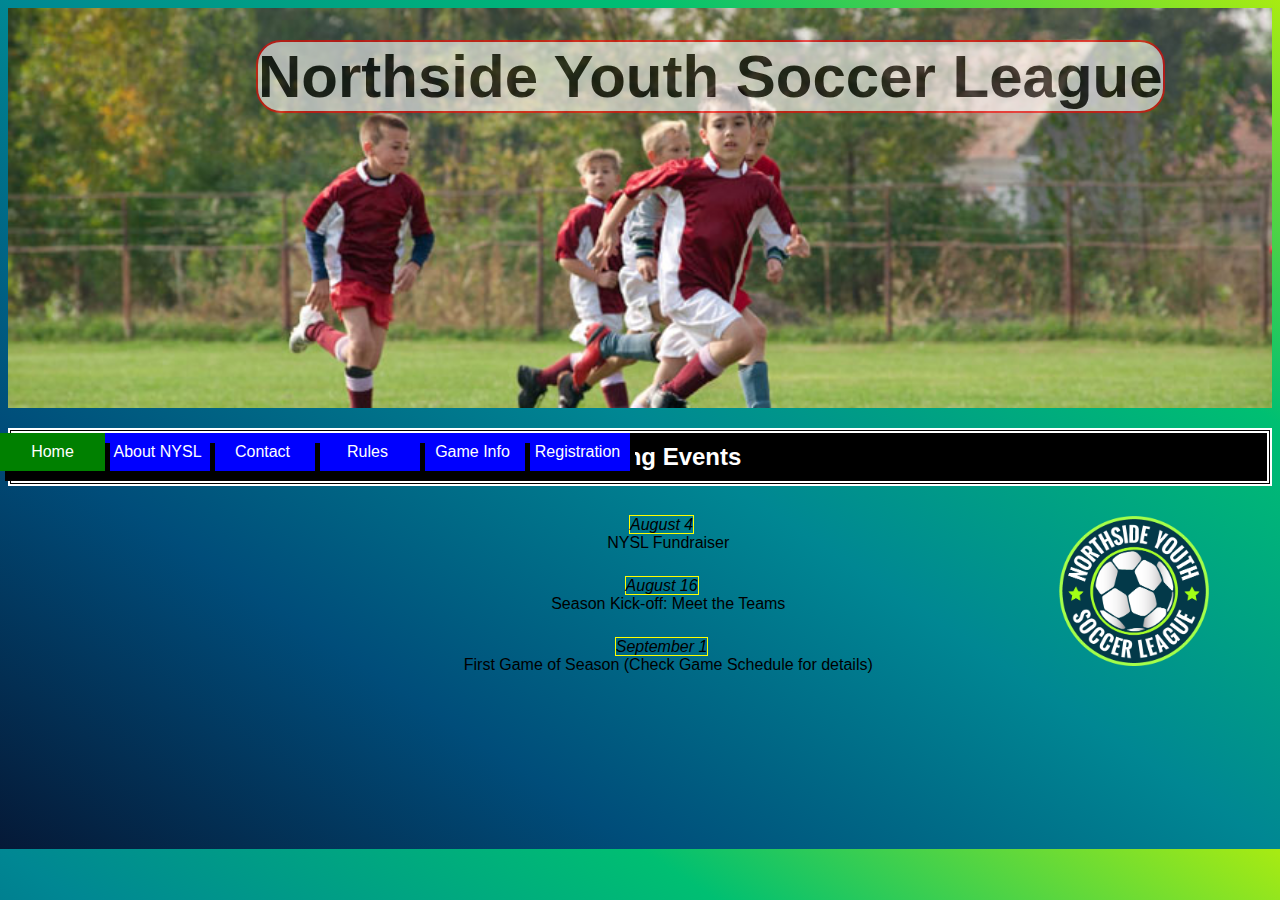
<file: index.html>
<!DOCTYPE html>
<html lang="en">

<head>
    <meta charset="utf-8">
    <title>Home</title>
    <link rel="stylesheet" href="styles/nysl_3.css">

</head>

<body>
    <header>
        <div id="margintop1">
            <h1>Northside Youth Soccer League</h1>
        </div>
    </header>
    <div class="events">
        <h2>Upcoming Events</h2>
        <div>
            <div class="logo">
                <img src="img/nysl_logo.png" alt="Soccer Logo">
            </div>
        </div>
    </div>

    <div class="flex-container">

        <div class="links">
            <div class="sublink"><a href="#"> Home </a> </div>
            <div> <a href="about.html">About NYSL</a> </div>
            <div> <a href="contact.html">Contact</a> </div>
            <div><a href="rules.html">Rules</a></div>
            <div><a href="game_info.html">Game Info</a></div>
            <div><a href="registration.html">Registration</a></div>
        </div>

        <div class="fechas">
            <div><span>August 4</span><br>
                &nbsp;&nbsp; NYSL Fundraiser
            </div>
            <div><span>August 16</span><br>
                &nbsp;&nbsp; Season Kick-off: Meet the Teams
            </div>
            <div><span> September 1</span><br>
                &nbsp;&nbsp; First Game of Season (Check Game Schedule for details)
            </div>
        </div>

    </div>
    <footer>


    </footer>
</body></html>
</file>
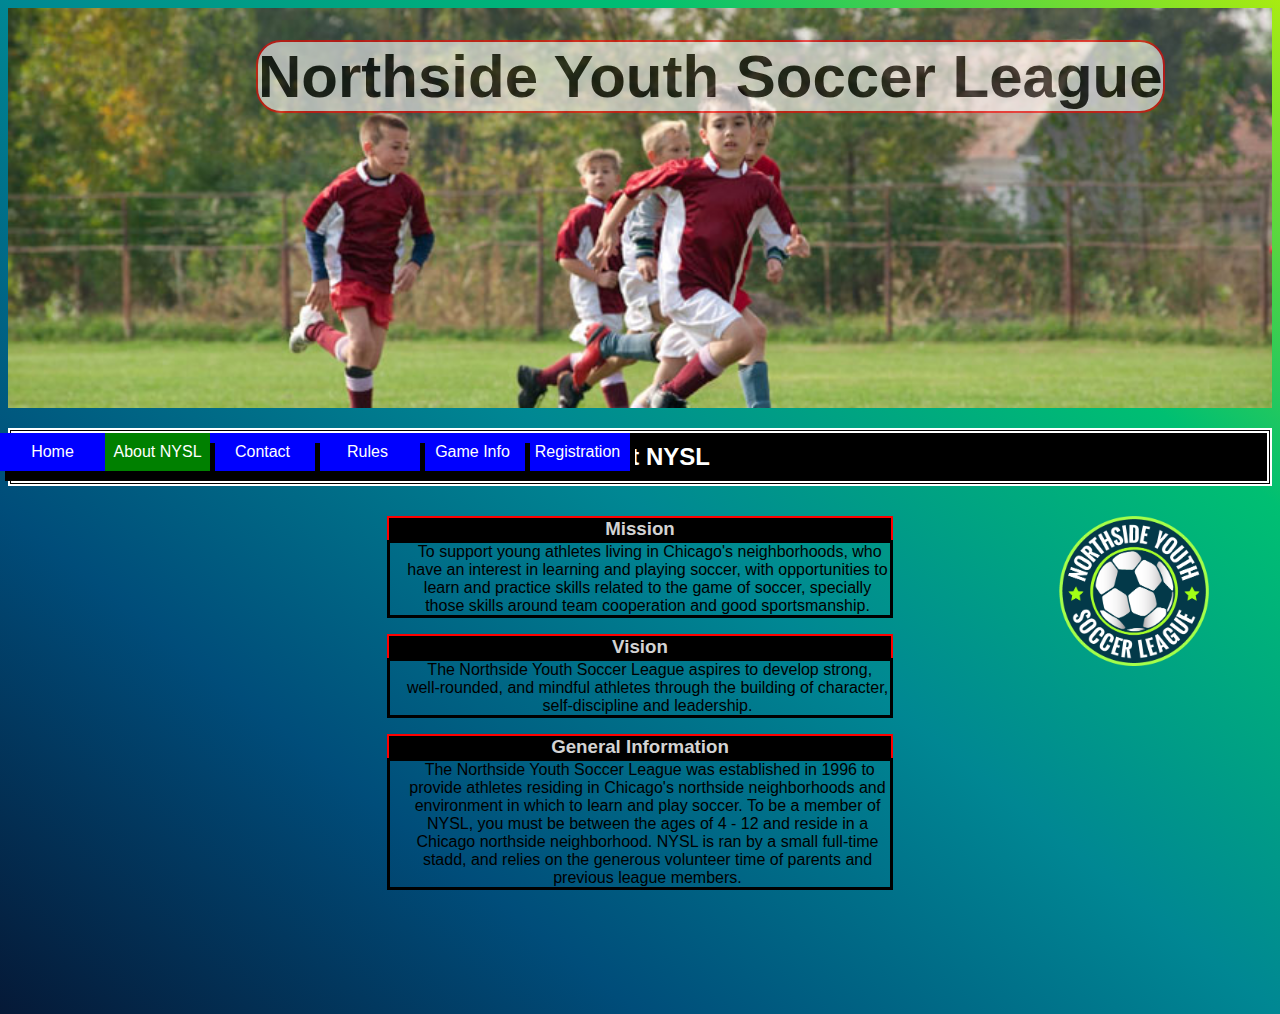
<file: about.html>
<!DOCTYPE html>
<html lang="en">

<head>
    <meta charset="utf-8">
    <title>About NYSL</title>
    <link rel="stylesheet" href="styles/nysl_3.css">
</head>

<body>
    <header>
        <div id="margintop2">
            <h1>Northside Youth Soccer League</h1>
        </div>
    </header>
    <div class="events">
        <h2>About NYSL</h2>
        <div>
            <div class="logo">
                <img src="img/nysl_logo.png" alt="Soccer Logo">
            </div>
        </div>
    </div>

    <div class="flex-container">
        <div class="links">
            <div><a href="index.html">Home </a> </div>
            <div class="sublink"> <a href="about.html">About NYSL</a> </div>
            <div><a href="contact.html">
                    Contact
                </a> </div>
            <div><a href="rules.html">Rules</a></div>
            <div><a href="game_info.html">Game Info</a></div>
            <div><a href="registration.html">Registration</a></div>
        </div>

        <div class="abouts">
            <div>
                <h3>Mission</h3>
                <p>&nbsp;To support young athletes living in Chicago's neighborhoods, who have an interest in learning and playing soccer, with opportunities to learn and practice skills related to the game of soccer, specially those skills around team cooperation and good sportsmanship.</p>
            </div>
            <div>
                <h3>Vision</h3>
                <p>&nbsp;The Northside Youth Soccer League aspires to develop strong, well-rounded, and mindful athletes through the building of character, self-discipline and leadership.</p>
            </div>
            <div>
                <h3 id="probando">General Information</h3>
                <p>&nbsp;The Northside Youth Soccer League was established in 1996 to provide athletes residing in Chicago's northside neighborhoods and environment in which to learn and play soccer. To be a member of NYSL, you must be between the ages of 4 - 12 and reside in a Chicago northside neighborhood. NYSL is ran by a small full-time stadd, and relies on the generous volunteer time of parents and previous league members.</p>
            </div>
        </div>

    </div>
    <div id="espacio">


    </div>
</body></html>
</file>
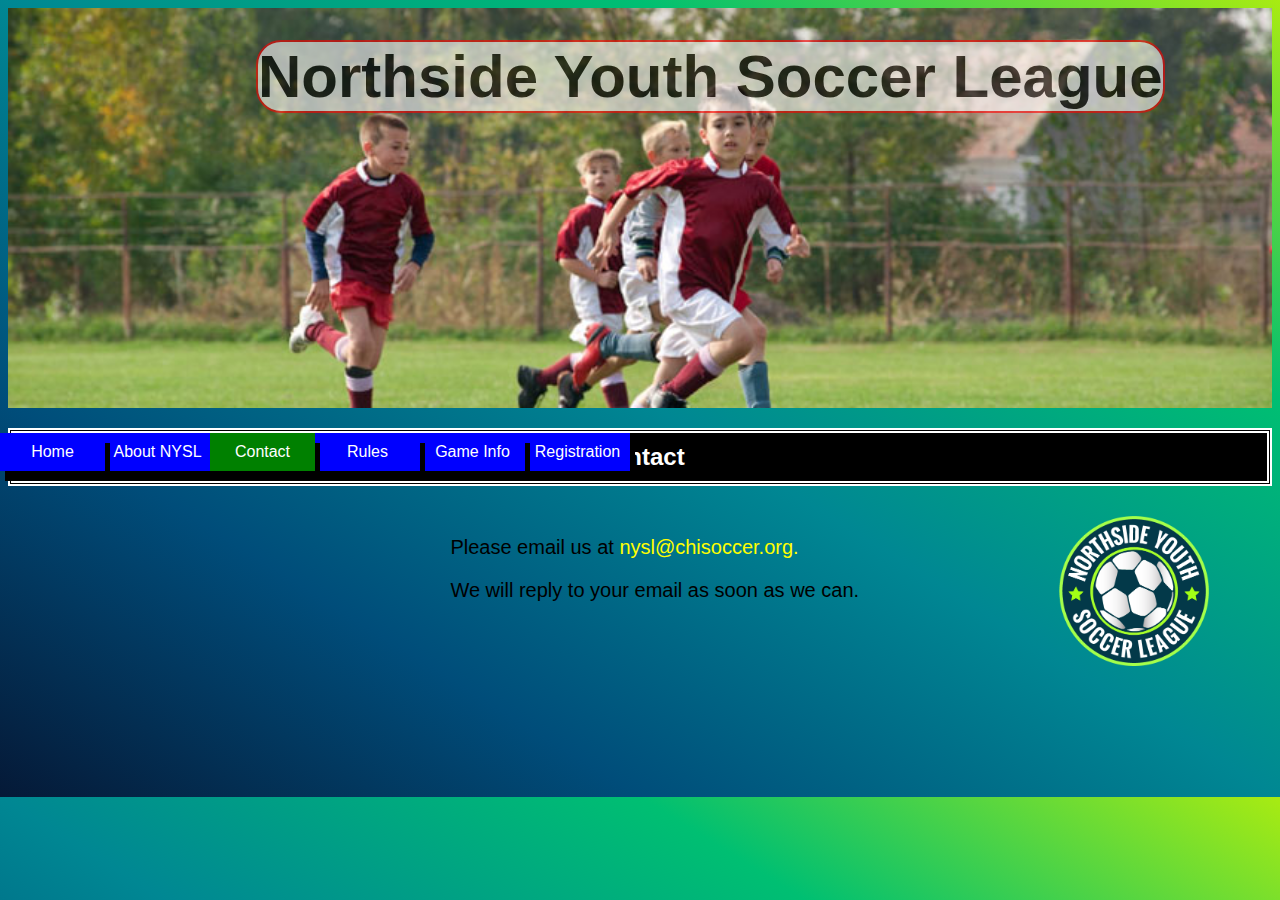
<file: contact.html>
<!DOCTYPE html>
<html lang="en">

<head>
    <meta charset="utf-8">
    <title>Contact</title>
    <link rel="stylesheet" href="styles/nysl_3.css">

</head>

<body>
    <header>
        <div id="margintop1">
            <h1>Northside Youth Soccer League</h1>
        </div>
    </header>
    <div class="events">
        <h2>Contact</h2>
        <div>
            <div class="logo">
                <img src="img/nysl_logo.png" alt="Soccer Logo">
            </div>
        </div>
    </div>
    <div class="flex-container">
        <div class="links">
            <div><a href="index.html">Home </a> </div>
            <div> <a href="about.html">About NYSL </a> </div>
            <div class="sublink"> <a href="#">Contact </a> </div>
            <div><a href="rules.html">Rules</a></div>
            <div><a href="game_info.html">Game Info</a></div>
            <div><a href="registration.html">Registration</a></div>
        </div>
        <div class="contacto">
            <div>
                <p>Please email us at <a target="_top" href="mailto:nysl@chisoccer.org">nysl@chisoccer.org.</a>
                    <p>
            </div>
            <div>
                <p>We will reply to your email as soon as we can.</p>
            </div>
        </div>
    </div>
    <footer>
    </footer>
</body></html>
</file>
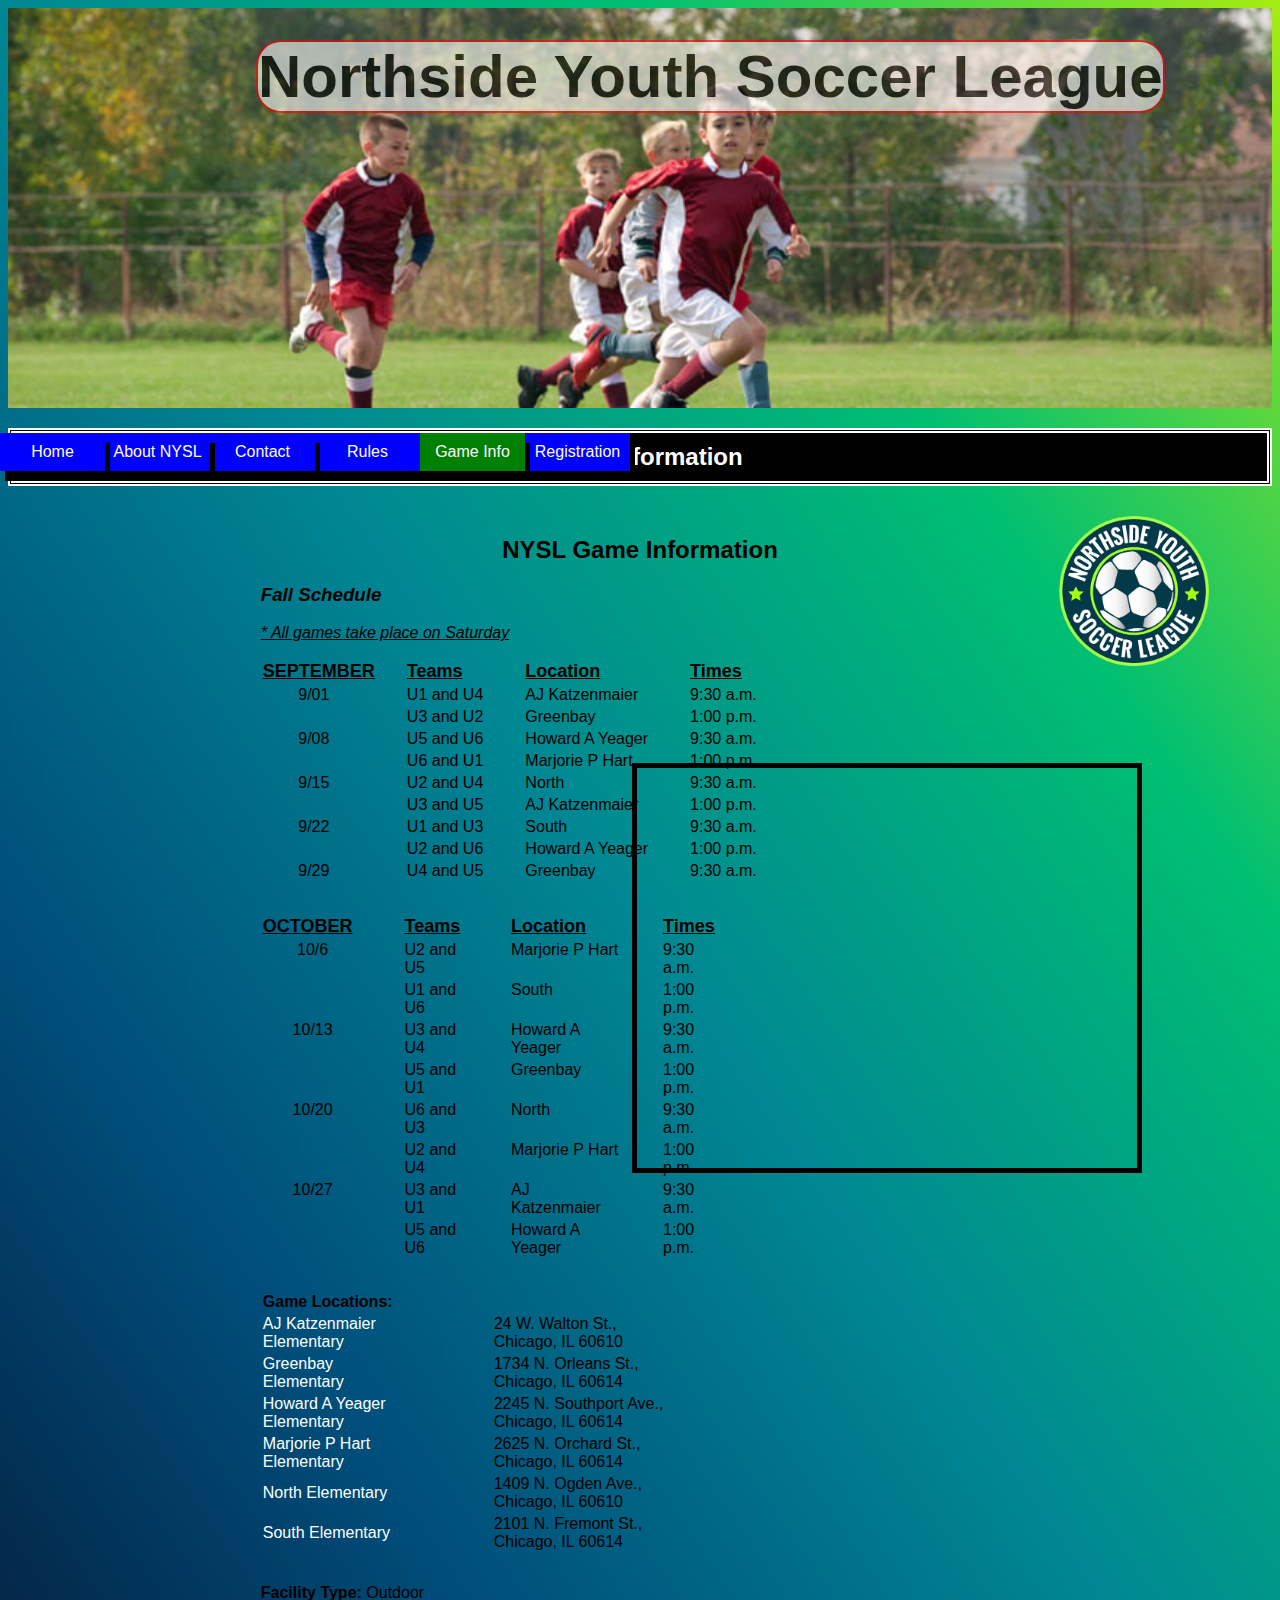
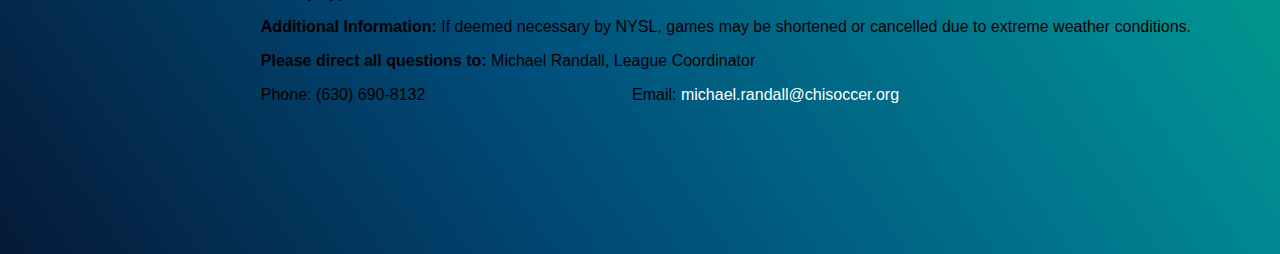
<file: game_info.html>
<!DOCTYPE html>
<html lang="en">

<head>
    <meta charset="utf-8">
    <title> Game Information</title>
    <link rel="stylesheet" href="styles/nysl_3.css">

</head>

<body>
    <header>
        <div id="margintop1">
            <h1>Northside Youth Soccer League</h1>
        </div>
    </header>
    <div class="events">
        <h2>Game Information</h2>
        <div>
            <div class="logo">
                <img src="img/nysl_logo.png" alt="Soccer Logo">
            </div>
        </div>
    </div>

    <div class="flex-container">

        <div class="links">
            <div><a href="index.html"> Home </a> </div>
            <div> <a href="about.html">About NYSL</a> </div>
            <div> <a href="contact.html">Contact</a> </div>
            <div><a href="rules.html">Rules</a></div>
            <div class="sublink"><a href="game_info.html">Game Info</a></div>
            <div><a href="registration.html">Registration</a></div>
        </div>

    </div>
    <h2>NYSL Game Information </h2>
    <h3 class="it">Fall Schedule</h3>
    <p id="subit">* All games take place on Saturday<p>

            <!-- Tabla septiembre-->

            <table class="fechatablas">

                <tr class=subrayado>
                    <th>SEPTEMBER</th>
                    <th>Teams </th>
                    <th>Location </th>
                    <th>Times </th>
                </tr>
                <tr>
                    <td rowspan="2" class="centered_cell">
                        9/01
                    </td>
                    <td>
                        U1 and U4
                    </td>
                    <td>
                        AJ Katzenmaier
                    </td>
                    <td>
                        9:30 a.m.
                    </td>
                </tr>
                <tr>
                    <td>
                        U3 and U2
                    </td>
                    <td>
                        Greenbay
                    </td>
                    <td>
                        1:00 p.m.
                    </td>
                </tr>
                <tr>
                    <td rowspan="2" class="centered_cell">
                        9/08
                    </td>
                    <td>
                        U5 and U6
                    </td>
                    <td>
                        Howard A Yeager
                    </td>
                    <td>
                        9:30 a.m.
                    </td>
                </tr>
                <tr>
                    <td>
                        U6 and U1
                    </td>
                    <td>
                        Marjorie P Hart
                    </td>
                    <td>
                        1:00 p.m.
                    </td>
                </tr>
                <tr>
                    <td rowspan="2" class="centered_cell">
                        9/15
                    </td>
                    <td>
                        U2 and U4
                    </td>
                    <td>
                        North
                    </td>
                    <td>
                        9:30 a.m.
                    </td>
                </tr>
                <tr>
                    <td>
                        U3 and U5
                    </td>
                    <td>
                        AJ Katzenmaier
                    </td>
                    <td>
                        1:00 p.m.
                    </td>
                </tr>
                <tr>
                    <td rowspan="2" class="centered_cell">
                        9/22
                    </td>
                    <td>
                        U1 and U3
                    </td>
                    <td>
                        South
                    </td>
                    <td>
                        9:30 a.m.
                    </td>
                </tr>
                <tr>
                    <td>
                        U2 and U6
                    </td>
                    <td>
                        Howard A Yeager
                    </td>
                    <td>
                        1:00 p.m.
                    </td>
                </tr>
                <tr>
                    <td class="centered_cell">
                        9/29
                    </td>
                    <td>
                        U4 and U5
                    </td>
                    <td>
                        Greenbay
                    </td>
                    <td>
                        9:30 a.m.

                    </td>
                </tr>


            </table>
            <iframe src="https://www.google.com/maps/embed?pb=!1m18!1m12!1m3!1d2969.6542461109834!2d-87.63123908510424!3d41.90029237922048!2m3!1f0!2f0!3f0!3m2!1i1024!2i768!4f13.1!3m3!1m2!1s0x880fd34e07f6bac3%3A0x68a82e5d59952c86!2s24+W+Walton+St%2C+Chicago%2C+IL+60610%2C+EE.+UU.!5e0!3m2!1ses!2sar!4v1553094937500" allowfullscreen name="iframe1"></iframe>

            <!-- Tabla octubre-->


            <table class="fechatablas">
                <tr class=subrayado>
                    <th id="october">OCTOBER</th>
                    <th>Teams </th>
                    <th>Location </th>
                    <th>Times </th>
                </tr>
                <tr>
                    <td rowspan="2" class="centered_cell">
                        10/6
                    </td>
                    <td>
                        U2 and U5
                    </td>
                    <td>
                        Marjorie P Hart
                    </td>
                    <td>
                        9:30 a.m.
                    </td>
                </tr>
                <tr>
                    <td>
                        U1 and U6
                    </td>
                    <td>
                        South
                    </td>
                    <td>
                        1:00 p.m.
                    </td>
                </tr>
                <tr>
                    <td rowspan="2" class="centered_cell">
                        10/13
                    </td>
                    <td>
                        U3 and U4
                    </td>
                    <td>
                        Howard A Yeager
                    </td>
                    <td>
                        9:30 a.m.
                    </td>
                </tr>
                <tr>
                    <td>
                        U5 and U1
                    </td>
                    <td>
                        Greenbay
                    </td>
                    <td>
                        1:00 p.m.
                    </td>
                </tr>
                <tr>
                    <td rowspan="2" class="centered_cell">
                        10/20
                    </td>
                    <td>
                        U6 and U3
                    </td>
                    <td>
                        North
                    </td>
                    <td>
                        9:30 a.m.
                    </td>
                </tr>
                <tr>
                    <td>
                        U2 and U4
                    </td>
                    <td>
                        Marjorie P Hart
                    </td>
                    <td>
                        1:00 p.m.
                    </td>
                </tr>
                <tr>
                    <td rowspan="2" class="centered_cell">
                        10/27
                    </td>
                    <td>
                        U3 and U1
                    </td>
                    <td>
                        AJ Katzenmaier
                    </td>
                    <td>
                        9:30 a.m.
                    </td>
                </tr>
                <tr>
                    <td>
                        U5 and U6
                    </td>
                    <td>
                        Howard A Yeager
                    </td>
                    <td>
                        1:00 p.m.
                    </td>
                </tr>

            </table>



            <!-- Tabla localizaciones-->
            <table class="gameloc">
                <tr class="izquierda">
                    <th colspan="2">
                        Game Locations:
                    </th>
                </tr>
                <tr>
                    <td>
                        <a href="https://www.google.com/maps/embed?pb=!1m18!1m12!1m3!1d6622.254422777586!2d-87.86672572815249!3d42.32377931375757!2m3!1f0!2f0!3f0!3m2!1i1024!2i768!4f13.1!3m3!1m2!1s0x880f932fbc6ba7cd%3A0xcf2bbe275c6da815!2sA+J+Katzenmaier+Elementary+School!5e0!3m2!1ses-419!2sar!4v1553824550657!5m2!1ses-419!2sar" target="iframe1"> AJ Katzenmaier Elementary</a>
                    </td>
                    <td>
                        24 W. Walton St., Chicago, IL 60610
                    </td>
                </tr>
                <tr>
                    <td>
                        <a href="https://www.google.com/maps/embed?pb=!1m18!1m12!1m3!1d2969.02588436886!2d-87.64002798510371!3d41.91380227921931!2m3!1f0!2f0!3f0!3m2!1i1024!2i768!4f13.1!3m3!1m2!1s0x880fd34073f306a3%3A0x9e1726bbf8f23f0e!2s1734+N+Orleans+St%2C+Chicago%2C+IL+60614%2C+EE.+UU.!5e0!3m2!1ses!2sar!4v1553095387930" target="iframe1">
                            Greenbay Elementary</a>
                    </td>
                    <td>
                        1734 N. Orleans St., Chicago, IL 60614
                    </td>
                </tr>
                <tr>
                    <td>
                        <a href="https://www.google.com/maps/embed?pb=!1m18!1m12!1m3!1d2968.585683085619!2d-87.66511458510331!3d41.92326457921863!2m3!1f0!2f0!3f0!3m2!1i1024!2i768!4f13.1!3m3!1m2!1s0x880fd2e37f9b8d2d%3A0x62ad8b907dd755d6!2s2245+N+Southport+Ave%2C+Chicago%2C+IL+60614%2C+EE.+UU.!5e0!3m2!1ses!2sar!4v1553095708242" target="iframe1">
                            Howard A Yeager Elementary</a>
                    </td>
                    <td>
                        2245 N. Southport Ave., Chicago, IL 60614
                    </td>
                </tr>
                <tr>
                    <td>
                        <a href="https://www.google.com/maps/embed?pb=!1m18!1m12!1m3!1d2968.2919146584327!2d-87.64808628510308!3d41.92957827921812!2m3!1f0!2f0!3f0!3m2!1i1024!2i768!4f13.1!3m3!1m2!1s0x880fd30f2630e551%3A0x3e719e44a5cef714!2s2625+N+Orchard+St%2C+Chicago%2C+IL+60614%2C+EE.+UU.!5e0!3m2!1ses!2sar!4v1553095778715" target="iframe1">
                            Marjorie P Hart Elementary</a>
                    </td>
                    <td>
                        2625 N. Orchard St., Chicago, IL 60614
                    </td>
                </tr>
                <tr>
                    <td>
                        <a href="https://www.google.com/maps/embed?pb=!1m18!1m12!1m3!1d2969.3364882315886!2d-87.648355885104!3d41.90712467921983!2m3!1f0!2f0!3f0!3m2!1i1024!2i768!4f13.1!3m3!1m2!1s0x880fd33af13a8945%3A0xb6ad1ec2b6f379ba!2s1409+N+Ogden+Ave%2C+Chicago%2C+IL+60610%2C+EE.+UU.!5e0!3m2!1ses!2sar!4v1553095819843" target="iframe1">
                            North Elementary</a>
                    </td>
                    <td>
                        1409 N. Ogden Ave., Chicago, IL 60610
                    </td>
                </tr>
                <tr>
                    <td>
                        <a href="https://www.google.com/maps/embed?pb=!1m18!1m12!1m3!1d2968.7479505250694!2d-87.6535553851035!3d41.91977677921886!2m3!1f0!2f0!3f0!3m2!1i1024!2i768!4f13.1!3m3!1m2!1s0x880fd3196fb41dc7%3A0x970be7f7d6336df5!2s2101+N+Fremont+St%2C+Chicago%2C+IL+60614%2C+EE.+UU.!5e0!3m2!1ses!2sar!4v1553095857289" target="iframe1">
                            South Elementary</a>
                    </td>
                    <td>
                        2101 N. Fremont St., Chicago, IL 60614
                    </td>
                </tr>

            </table>
            <div id="indent">
                <p><b> Facility Type:</b> Outdoor</p>

                <p><b>Additional Information:</b> If deemed necessary by NYSL, games may be shortened or
                    cancelled due to extreme weather conditions. </p>

                <p><b>Please direct all questions to:</b> Michael Randall, League Coordinator </p>

                <p>Phone: (630) 690-8132 <span id="span1">Email: <a target="_top" href="mailto:michael.randall@chisoccer.org">michael.randall@chisoccer.org</a> </span></p>
            </div>
            <footer>
            </footer>
</body>

</html>
</file>
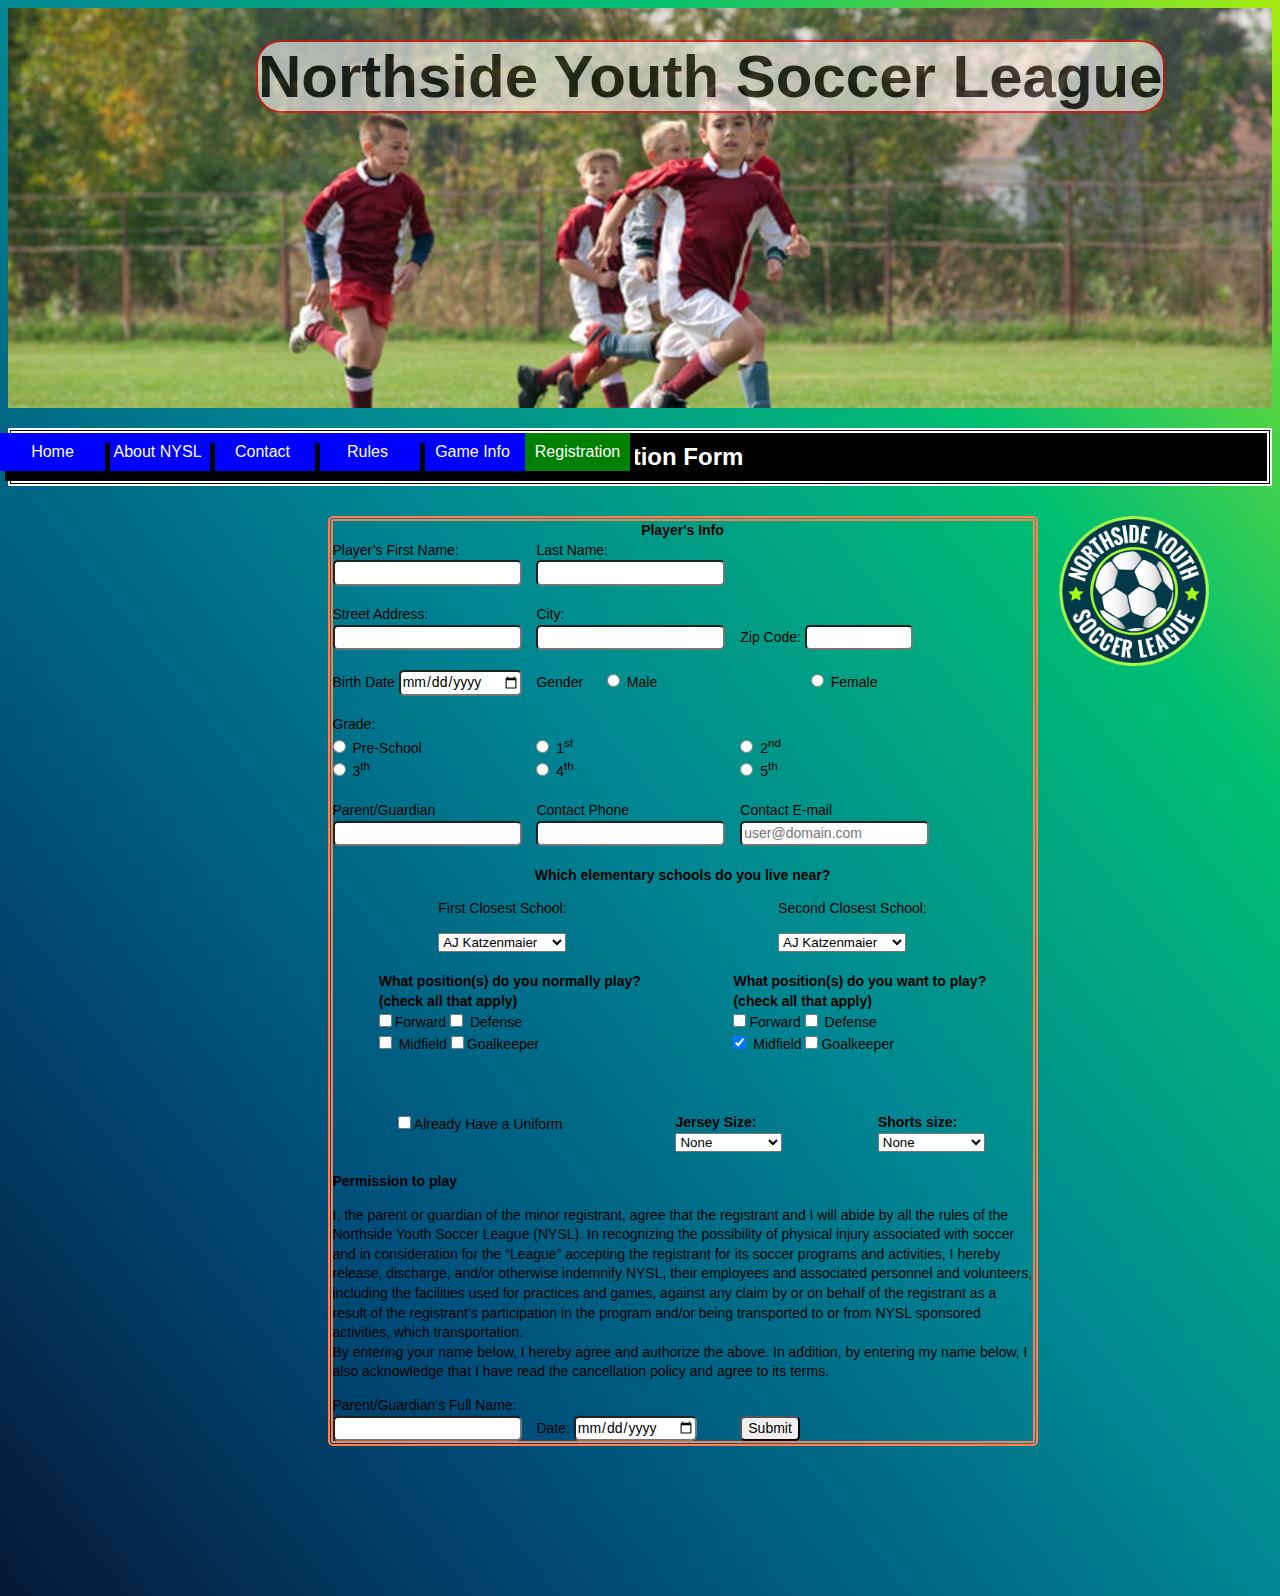
<file: registration.html>
<!DOCTYPE html>
<html lang="en">

<head>
    <meta charset="utf-8">
    <title>Registration Form</title>
    <link rel="stylesheet" href="styles/nysl_3.css">

</head>

<body>
    <header>
        <div id="margintop1">
            <h1>Northside Youth Soccer League</h1>
        </div>
    </header>
    <div class="events">
        <h2>Registration Form</h2>
        <div>
            <div class="logo">
                <img src="img/nysl_logo.png" alt="Soccer Logo">
            </div>
        </div>
    </div>
    <div class="flex-container">
        <div class="links">
            <div><a href="index.html">Home </a> </div>
            <div> <a href="about.html">About NYSL </a> </div>
            <div > <a href="contact.html">Contact </a> </div>
            <div><a href="rules.html">Rules</a></div>
            <div><a href="game_info.html">Game Info</a></div>
            <div class="sublink"><a href="registration.html">Registration</a></div>
        </div>
        <!-- formulario -->
        <div class="formulario">
            <form action="show_data.html" method="get">


                <fieldset>
                    <legend class="centrado"><b>Player's Info</b></legend>
                    
                    <label>Player’s First Name: <input type="text" name="first_name"> </label>


                    <label>Last Name: <input type="text" name="lastname"></label>
                    <br><br>

                    <label>Street Address: <input type="text" name="street_address"></label>
                    <label>City: <input type="text" name="city"></label>
                    <label>Zip Code: <input type="text" name="zip_code" size=10></label><br><br>
                    <label>Birth Date <input type="date" name="birth_date"></label>
                    Gender
                    <label id="male"><input type="radio" name="gender" value="male"> Male</label>
                    <label id="female"><input type="radio" name="gender" value="female"> Female<br></label><br><br>

                    <label>Grade:</label><br>
                    <label><input type="radio" name="grade" value="pre-school"> Pre-School </label>
                    <label><input type="radio" name="grade" value="1st"> 1<sup>st</sup></label>
                    <label><input type="radio" name="grade" value="2st"> 2<sup>nd</sup></label>
                    <label><input type="radio" name="grade" value="3st"> 3<sup>th</sup></label>
                    <label><input type="radio" name="grade" value="4st"> 4<sup>th</sup></label>
                    <label><input type="radio" name="grade" value="4st"> 5<sup>th</sup></label><br><br>

                    <label>Parent/Guardian <input type="text" name="parent/guardian"></label>
                    <label>Contact Phone <input type="tel" name="contact_phone"></label>
                    <label>Contact E-mail <input type="email" name="contact_email" placeholder="user@domain.com"></label><br><br>
                   
                    
                </fieldset>
                <fieldset>
                    
                        <h4 class="centrado">Which elementary schools do you live near?</h4>
                    <div class="flex_container">
                        <div >
                        <p>First Closest School: </p>
                        
                        <select name="schools1">
                            <option value="AJ Katzenmaier">AJ Katzenmaier</option>
                            <option value="Greenbay">Greenbay</option>
                            <option value="Howard A Yeager">Howard A Yeager</option>
                            <option value="Marjorie P Hart">Marjorie P Hart</option>
                            <option value="North Elementary">North Elementary</option>
                            <option value="South Elementary">South Elementary</option>
                        </select>
                        </div>
                        <div >
                       <p> Second Closest School:</p>
                            
                        <select name="schools2">
                            <option value="AJ Katzenmaier">AJ Katzenmaier</option>
                            <option value="Greenbay">Greenbay</option>
                            <option value="Howard A Yeager">Howard A Yeager</option>
                            <option value="Marjorie P Hart">Marjorie P Hart</option>
                            <option value="North Elementary">North Elementary</option>
                            <option value="South Elementary">South Elementary</option>
                        </select>
                        </div>
                        </div>
                   
                </fieldset>
                <fieldset>
                    <br>
                    <div class="flex_container">
                        <div>
                        <h4> What position(s) do you normally play?<br> (check all that apply)</h4>
                            
                        <input type="checkbox" name="pos1" value="Forward">Forward 
                        <input type="checkbox" name="pos2" value="Defense"> Defense<br>
                        <input type="checkbox" name="pos3" value="Midfield"> Midfield
                        <input type="checkbox" name="pos4" value="Goalkeeper">Goalkeeper<br>
                        </div>
                        <div>
                        <h4> What position(s) do you want to play?<br> (check all that apply)</h4>
                        <input type="checkbox" name="pos1" value="Forward">Forward 
                        <input type="checkbox" name="pos2" value="Defense"> Defense<br>
                        <input type="checkbox" name="pos3" value="Midfield" checked> Midfield
                        <input type="checkbox" name="pos4" value="Goalkeeper">Goalkeeper<br>
                    </div>

                    </div>
                    
                </fieldset>
                <div class="flex_container"></div>
                    <br>    
               <br><br>
                <fieldset>
                    <div class="flex_container" >
                         <label class="centrado"><input type="checkbox" name="uniform" value="already_have">Already Have a Uniform</label>
                     <div > 
                         
                        <h4>Jersey Size:</h4>
                          
                        <select name="jersey">
                            <option value="none">None</option>
                            <option value="youth_small">Youth Small</option>
                            <option value="youth_medium">Youth Medium</option>
                            <option value="youth_large">Youth Large</option>
                            <option value="small">Small</option>
                            <option value="medium">Medium</option>
                            <option value="large">Large</option>
                            <option value="extra_large">Extra-large</option>
                        </select>
                         
                        </div>
                      <div >     
                        <h4>Shorts size:</h4>
                       <select name="short">
                            <option value="none">None</option>
                            <option value="youth_small">Youth Small</option>
                            <option value="youth_medium">Youth Medium</option>
                            <option value="youth_large">Youth Large</option>
                            <option value="small">Small</option>
                            <option value="medium">Medium</option>
                            <option value="large">Large</option>
                            <option value="extra_large">Extra-large</option>
                        </select>
                      </div>     
                    </div>
                </fieldset>
                <br>    
                <h4>Permission to play</h4>

                <p>     I, the parent or guardian of the minor registrant, agree that the registrant and I will abide by all the rules of the Northside Youth Soccer League (NYSL). In recognizing the possibility of physical injury associated with soccer and in consideration for the “League” accepting the registrant for its soccer programs and activities, I hereby release, discharge, and/or otherwise indemnify NYSL, their employees and associated personnel and volunteers, including the facilities used for practices and games, against any claim by or on behalf of the registrant as a result of the registrant’s participation in the program and/or being transported to or from NYSL sponsored activities, which transportation.<br>
                    By entering your name below, I hereby agree and authorize the above. In addition, by entering my name below, I also acknowledge that I have read the cancellation policy and agree to its terms.</p>


                <label>Parent/Guardian's Full Name: <input type="text" name="parent_name"></label>

                <label>Date: <input type="date" name="date_sign"> </label>


                <input type="submit" value="Submit">

            </form>

        </div>
    </div>
    <footer>
    </footer>
</body></html>
</file>
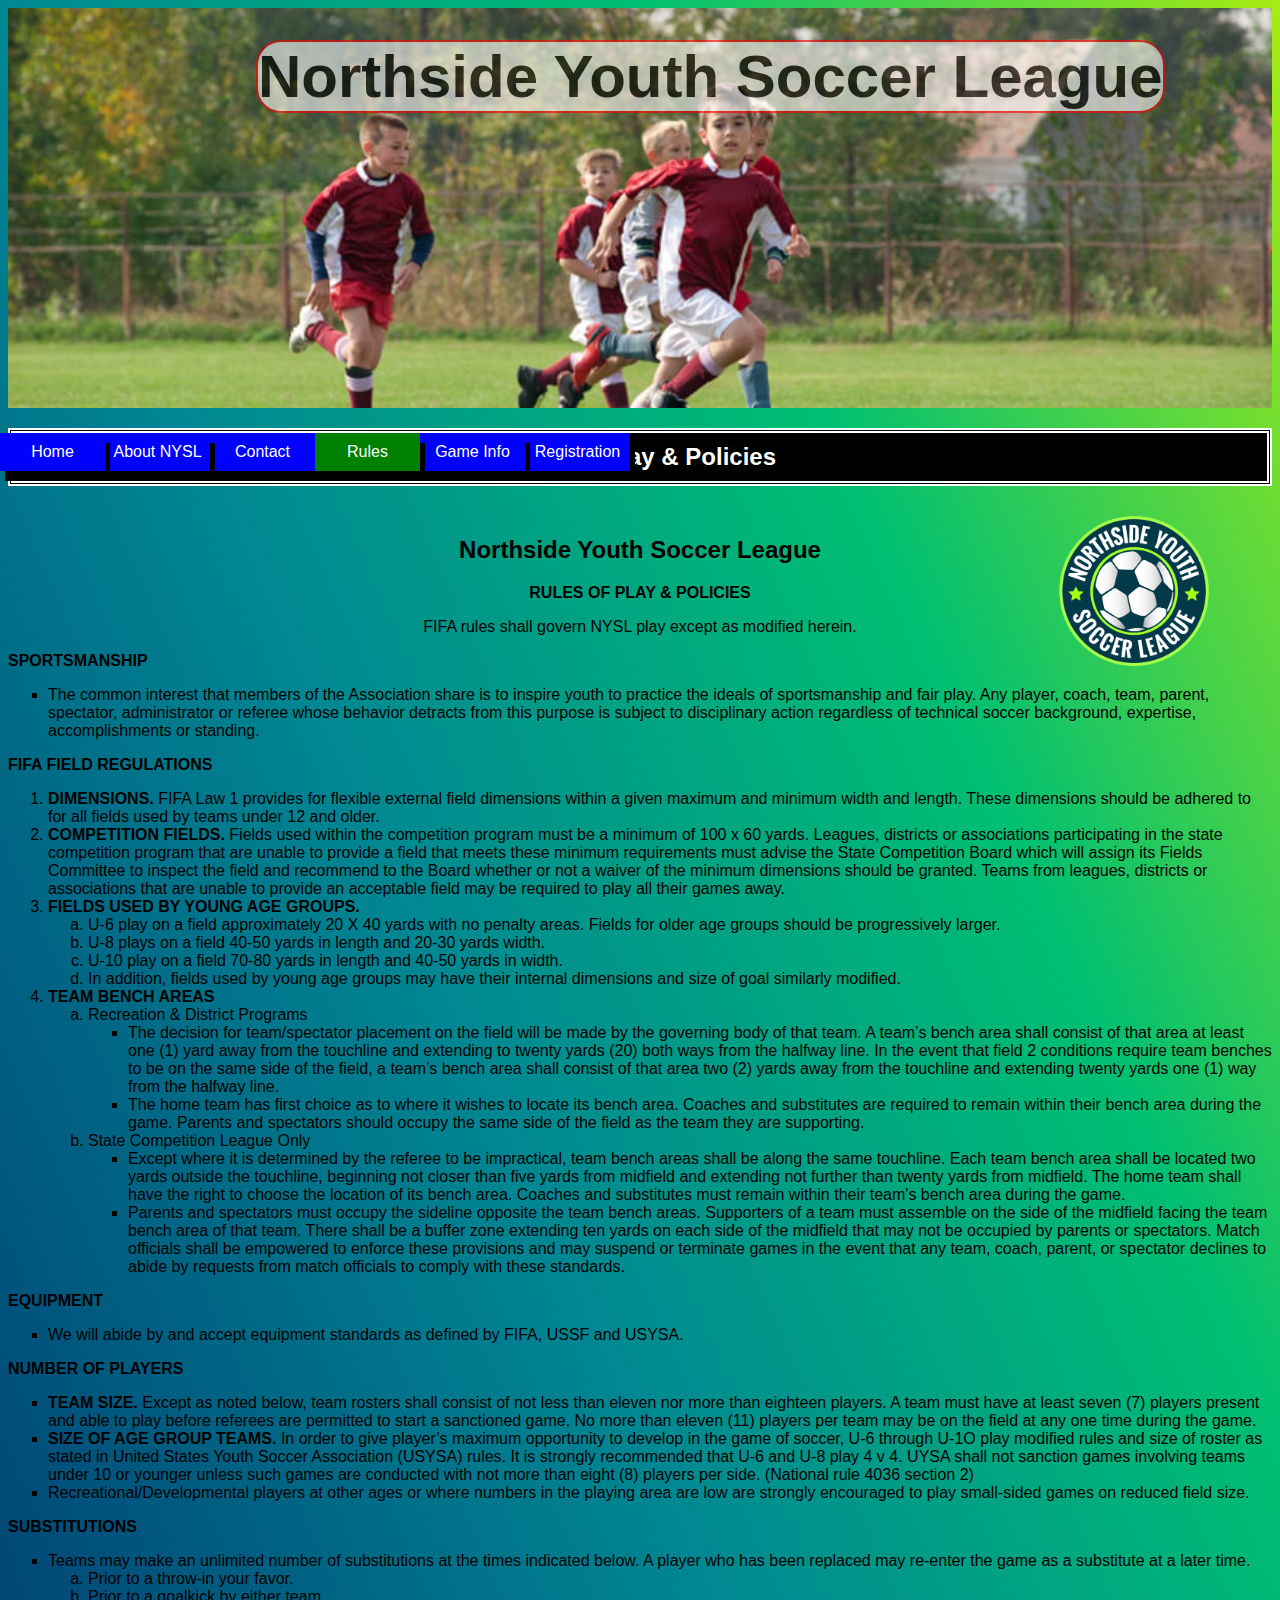
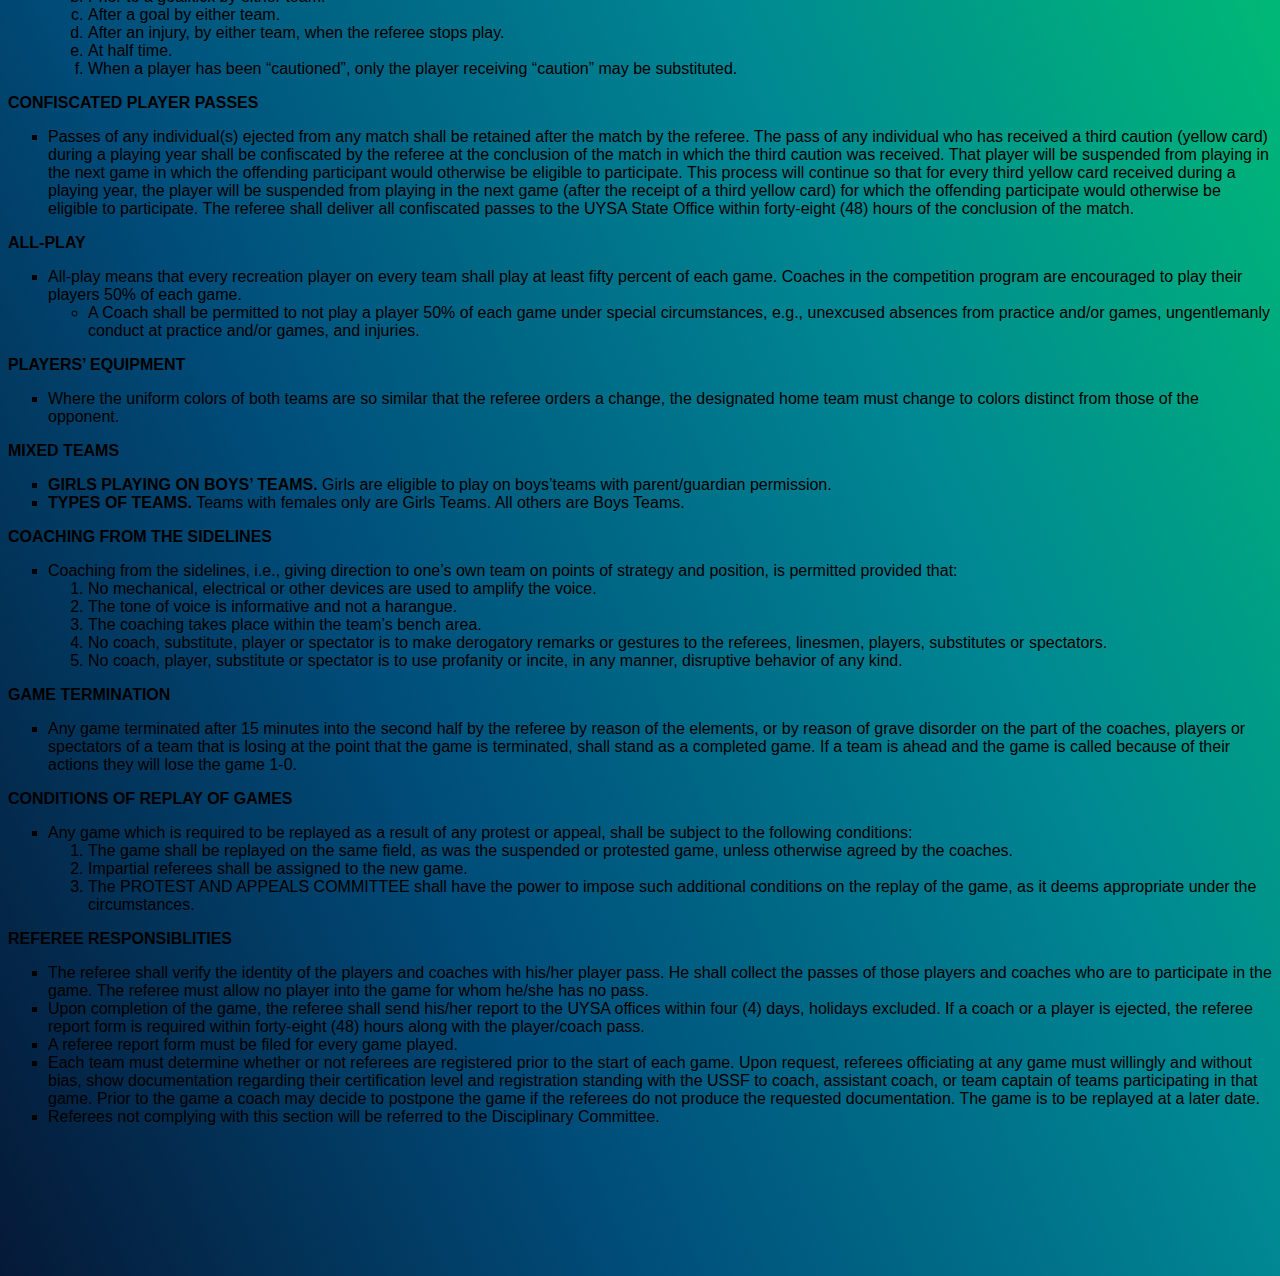
<file: rules.html>
<!DOCTYPE html>
<html lang="en">

<head>
    <meta charset="utf-8">
    <title> Rules of Play &amp; Policies.</title>
    <link rel="stylesheet" href="styles/nysl_3.css">

</head>

<body>
    <header>
        <div id="margintop1">
            <h1>Northside Youth Soccer League</h1>
        </div>
    </header>
    <div class="events">
        <h2>Rules of Play &amp; Policies</h2>
        <div>
            <div class="logo">
                <img src="img/nysl_logo.png" alt="Soccer Logo">
            </div>
        </div>
    </div>

    <div class="flex-container">

        <div class="links">
            <div ><a href=index.html> Home </a> </div>
            <div> <a href="about.html">About NYSL</a> </div>
            <div> <a href="contact.html">Contact</a> </div>
            <div class="sublink"><a href="rules.html">Rules</a></div>
            <div><a href="game_info.html">Game Info</a></div>
            <div><a href="registration.html">Registration</a></div>
        </div>

    </div>
    <div class="centrado">
    <h2>Northside Youth Soccer League</h2>
    <h4> RULES OF PLAY &amp; POLICIES</h4>

    <p>FIFA rules shall govern NYSL play except as modified herein.</p>
    </div>
    <h4>SPORTSMANSHIP</h4>
    <ul >
        <li>The common interest that members of the Association share is to inspire
            youth to practice the ideals of sportsmanship and fair play. Any player,
            coach, team, parent, spectator, administrator or referee whose behavior
            detracts from this purpose is subject to disciplinary action regardless of
            technical soccer background, expertise, accomplishments or standing.</li>
    </ul>
    <h4>FIFA FIELD REGULATIONS</h4>
    <ol>
        <li>
            <b> DIMENSIONS.</b> FIFA Law 1 provides for flexible external field dimensions
            within a given maximum and minimum width and length. These
            dimensions should be adhered to for all fields used by teams under 12
            and older.
        </li>
        <li>
            <b>COMPETITION FIELDS.</b> Fields used within the competition program must
            be a minimum of 100 x 60 yards. Leagues, districts or associations
            participating in the state competition program that are unable to provide a
            field that meets these minimum requirements must advise the State
            Competition Board which will assign its Fields Committee to inspect the
            field and recommend to the Board whether or not a waiver of the minimum
            dimensions should be granted. Teams from leagues, districts or
            associations that are unable to provide an acceptable field may be
            required to play all their games away.
        </li>
        <li>
            <b>FIELDS USED BY YOUNG AGE GROUPS.</b>
            <ol type="a">
                <li>
                    U-6 play on a field approximately 20 X 40 yards with no penalty
                    areas. Fields for older age groups should be progressively larger.
                </li>
                <li>
                    U-8 plays on a field 40-50 yards in length and 20-30 yards width.
                </li>
                <li>
                    U-10 play on a field 70-80 yards in length and 40-50 yards in width.
                </li>
                <li>
                    In addition, fields used by young age groups may have their internal
                    dimensions and size of goal similarly modified.
                </li>

            </ol>
        </li>

        <li>
            <b>TEAM BENCH AREAS</b>
            <ol type="a">
                <li>
                    Recreation &amp; District Programs
                    <ul >
                        <li>
                            The decision for team/spectator placement on the field will
                            be made by the governing body of that team. A team’s
                            bench area shall consist of that area at least one (1) yard
                            away from the touchline and extending to twenty yards (20)
                            both ways from the halfway line. In the event that field
                            2
                            conditions require team benches to be on the same side of
                            the field, a team’s bench area shall consist of that area two
                            (2) yards away from the touchline and extending twenty
                            yards one (1) way from the halfway line.
                        </li>
                        <li>
                            The home team has first choice as to where it wishes to
                            locate its bench area. Coaches and substitutes are required
                            to remain within their bench area during the game. Parents
                            and spectators should occupy the same side of the field as
                            the team they are supporting.
                        </li>
                    </ul>
                </li>

                <li>
                    State Competition League Only
                    <ul>
                        <li>
                            Except where it is determined by the referee to be
                            impractical, team bench areas shall be along the same
                            touchline. Each team bench area shall be located two yards
                            outside the touchline, beginning not closer than five yards
                            from midfield and extending not further than twenty yards
                            from midfield. The home team shall have the right to choose
                            the location of its bench area. Coaches and substitutes must
                            remain within their team's bench area during the game.
                        </li>
                        <li>
                            Parents and spectators must occupy the sideline opposite
                            the team bench areas. Supporters of a team must assemble
                            on the side of the midfield facing the team bench area of that
                            team. There shall be a buffer zone extending ten yards on
                            each side of the midfield that may not be occupied by
                            parents or spectators. Match officials shall be empowered to
                            enforce these provisions and may suspend or terminate
                            games in the event that any team, coach, parent, or
                            spectator declines to abide by requests from match officials
                            to comply with these standards.
                        </li>
                    </ul>
                </li>
            </ol>
        </li>
    </ol>
    <h4>EQUIPMENT</h4>
    <ul >
        <li>
            We will abide by and accept equipment standards as defined by FIFA,
            USSF and USYSA.
        </li>
    </ul>
    <h4>NUMBER OF PLAYERS</h4>

    <ul >
        <li>
            <b>TEAM SIZE.</b> Except as noted below, team rosters shall consist of not less
            than eleven nor more than eighteen players. A team must have at least
            seven (7) players present and able to play before referees are permitted to
            start a sanctioned game. No more than eleven (11) players per team may
            be on the field at any one time during the game.
        </li>
        <li>
            <b> SIZE OF AGE GROUP TEAMS.</b> In order to give player’s maximum
            opportunity to develop in the game of soccer, U-6 through U-1O play
            modified rules and size of roster as stated in United States Youth Soccer
            Association (USYSA) rules. It is strongly recommended that U-6 and U-8
            play 4 v 4. UYSA shall not sanction games involving teams under 10 or
            younger unless such games are conducted with not more than eight (8)
            players per side. (National rule 4036 section 2)
        </li>
        <li>
            Recreational/Developmental players at other ages or where numbers in
            the playing area are low are strongly encouraged to play small-sided
            games on reduced field size.
        </li>


    </ul>
    <h4>SUBSTITUTIONS</h4>
    <ul>
        <li>
            Teams may make an unlimited number of substitutions at the times
            indicated below. A player who has been replaced may re-enter the game
            as a substitute at a later time.
            <ol type="a">
                <li>
                    Prior to a throw-in your favor.
                </li>
                <li>
                    Prior to a goalkick by either team.
                </li>
                <li>
                    After a goal by either team.
                </li>
                <li>
                    After an injury, by either team, when the referee stops play.
                </li>
                <li>
                    At half time.
                </li>
                <li>
                    When a player has been “cautioned”, only the player receiving
                    “caution” may be substituted.
                </li>
            </ol>
        </li>

    </ul>
    <h4>CONFISCATED PLAYER PASSES </h4>
    <ul>
        <li>
            Passes of any individual(s) ejected from any match shall be retained after
            the match by the referee. The pass of any individual who has received a
            third caution (yellow card) during a playing year shall be confiscated by
            the referee at the conclusion of the match in which the third caution was
            received. That player will be suspended from playing in the next game in
            which the offending participant would otherwise be eligible to participate.
            This process will continue so that for every third yellow card received
            during a playing year, the player will be suspended from playing in the
            next game (after the receipt of a third yellow card) for which the offending
            participate would otherwise be eligible to participate. The referee shall
            deliver all confiscated passes to the UYSA State Office within forty-eight
            (48) hours of the conclusion of the match.
        </li>
    </ul>
    <h4>ALL-PLAY </h4>
    <ul >
        <li>
            All-play means that every recreation player on every team shall play at
            least fifty percent of each game. Coaches in the competition program are
            encouraged to play their players 50% of each game.
            <ul>
                <li class="circulo">
                    A Coach shall be permitted to not play a player 50% of each game
                    under special circumstances, e.g., unexcused absences from
                    practice and/or games, ungentlemanly conduct at practice and/or
                    games, and injuries.
                </li>
            </ul>
        </li>

    </ul>
    <h4>PLAYERS’ EQUIPMENT</h4>
    <ul>
        <li>
            Where the uniform colors of both teams are so similar that the referee
            orders a change, the designated home team must change to colors
            distinct from those of the opponent.
        </li>
    </ul>
    <h4>MIXED TEAMS</h4>
    <ul>
        <li>
            <b>GIRLS PLAYING ON BOYS’ TEAMS.</b> Girls are eligible to play on boys’teams with parent/guardian permission.
        </li>
        <li>
            <b>TYPES OF TEAMS.</b> Teams with females only are Girls Teams. All others are Boys Teams.
        </li>
    </ul>
    <h4>COACHING FROM THE SIDELINES</h4>
    <ul>
        <li>
            Coaching from the sidelines, i.e., giving direction to one’s own team on
            points of strategy and position, is permitted provided that:
            <ol>
                <li>
                    No mechanical, electrical or other devices are used to amplify the
                    voice.
                </li>
                <li>
                    The tone of voice is informative and not a harangue.
                </li>
                <li>
                    The coaching takes place within the team’s bench area.
                </li>
                <li>
                    No coach, substitute, player or spectator is to make derogatory
                    remarks or gestures to the referees, linesmen, players, substitutes
                    or spectators.
                </li>
                <li>
                    No coach, player, substitute or spectator is to use profanity or
                    incite, in any manner, disruptive behavior of any kind.
                </li>
            </ol>
        </li>

    </ul>

    <h4>GAME TERMINATION</h4>
    <ul>
        <li>
            Any game terminated after 15 minutes into the second half by the referee
            by reason of the elements, or by reason of grave disorder on the part of
            the coaches, players or spectators of a team that is losing at the point that
            the game is terminated, shall stand as a completed game. If a team is
            ahead and the game is called because of their actions they will lose the
            game 1-0.
        </li>
    </ul>
    <h4>CONDITIONS OF REPLAY OF GAMES</h4>
    <ul>
        <li>
            Any game which is required to be replayed as a result of any protest or
            appeal, shall be subject to the following conditions:

            <ol>
                <li>
                    The game shall be replayed on the same field, as was the
                    suspended or protested game, unless otherwise agreed by the
                    coaches.
                </li>
                <li>
                    Impartial referees shall be assigned to the new game.
                </li>
                <li>
                    The PROTEST AND APPEALS COMMITTEE shall have the power
                    to impose such additional conditions on the replay of the game, as
                    it deems appropriate under the circumstances.
                </li>
            </ol>
        </li>
    </ul>
    <h4>REFEREE RESPONSIBLITIES</h4>
    <ul>
        <li>
            The referee shall verify the identity of the players and coaches with his/her
            player pass. He shall collect the passes of those players and coaches who
            are to participate in the game. The referee must allow no player into the
            game for whom he/she has no pass.
        </li>
        <li>
            Upon completion of the game, the referee shall send his/her report to the
            UYSA offices within four (4) days, holidays excluded. If a coach or a
            player is ejected, the referee report form is required within forty-eight (48)
            hours along with the player/coach pass.
        </li>
        <li>
            A referee report form must be filed for every game played.
        </li>
        <li>
            Each team must determine whether or not referees are registered prior to
            the start of each game. Upon request, referees officiating at any game
            must willingly and without bias, show documentation regarding their
            certification level and registration standing with the USSF to coach,
            assistant coach, or team captain of teams participating in that game. Prior
            to the game a coach may decide to postpone the game if the referees do
            not produce the requested documentation. The game is to be replayed at
            a later date.
        </li>
        <li>
            Referees not complying with this section will be referred to the Disciplinary
            Committee.
        </li>
    </ul>

    <footer>
    </footer>
</body>

</html>
</file>
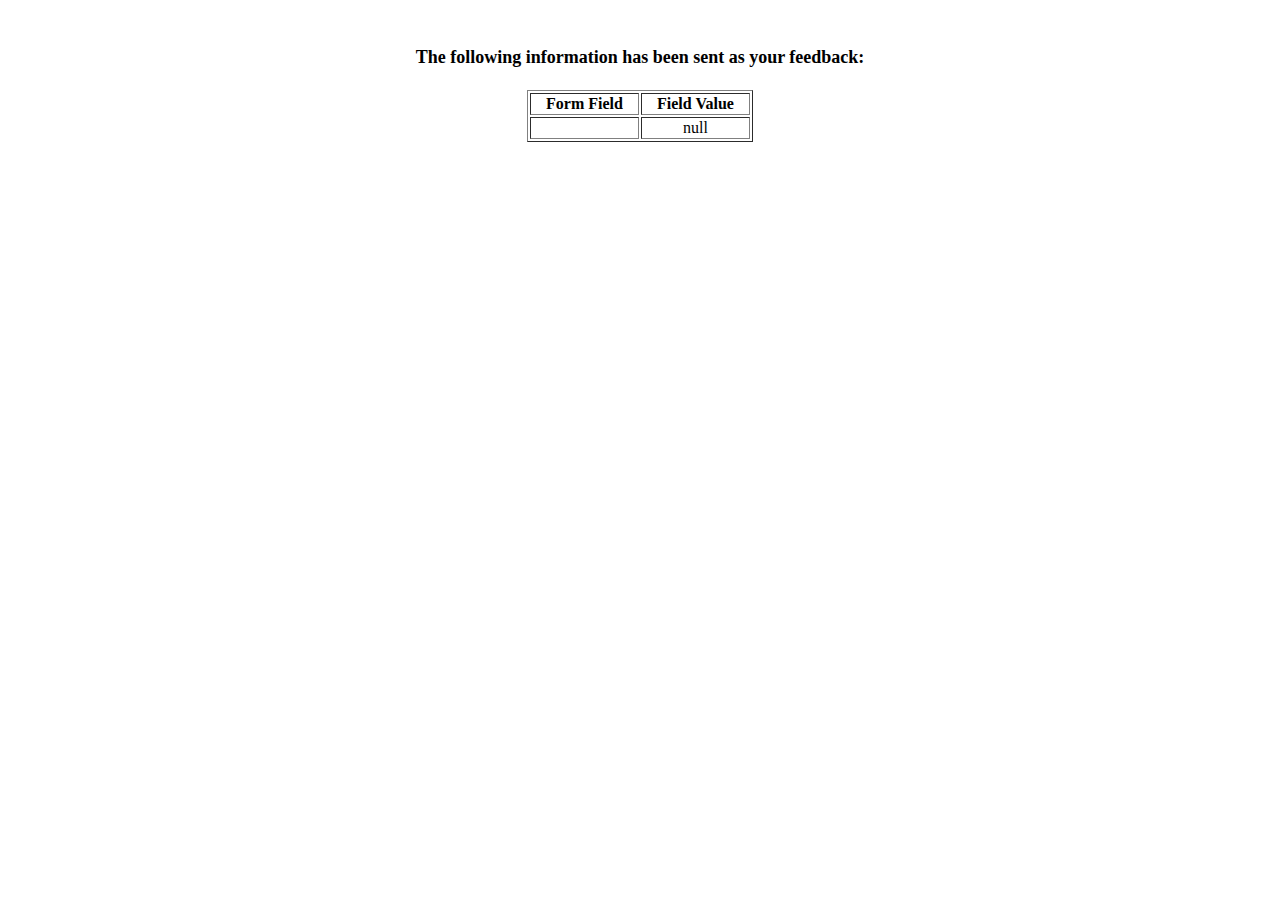
<file: show_data.html>
<html>
<head>
<title>Feedback Sent</title>
</head>
<body>
<p align=center>&nbsp;</p>
<h1 align=center><font size="+1">The following information has been sent as your
  feedback:</font></h1>

<table border="1" align=center width="226">
  <tr>
    <th align="center">Form Field</th>
    <th align="center">Field Value</th>
  </tr>

<script language="javascript">
var args = location.search.substr(1).split('&');
for (var i = 0; i < args.length; ++i) {
  var parts = args[i].split('=');
  if (parts != null) {
    var field = parts[0];
    var value = parts[1];
    if (value == null) {
      value = "null"
    }
    else {
      value = '"' + unescape(value.replace(/\+/g, ' ')) + '"';
    }

    document.writeln('<tr><td align="center">' + field + '</td>');
    document.writeln('<td align="center">' + value + '</td></tr>');
  }
}
</script>

<noscript>
<tr><td>
<p>You need to turn on Javascript in your browser.</p>

<p>In Microsoft Internet Explorer 4 or greater:</p>
<ul>
<li>From the "Tools" menu (in IE 4, it's the "View" menu), select "Internet Options".</li>
<li>Click on the "Security" tab.</li>
<li>Click on the "Custom Level" button. (In IE 4, select "Custom"
and then click on "Settings...".)</li>
<li>Under "Active scripting" make sure "Enable" is selected.</li>
</ul>

<p>In Netscape version 4 or greater:</p>
<ul>
<li>From the <b>Edit</b> menu, select <b>Preferences</b>.</li>
<li>In the <b>Category</b> list on the left, click on the word "Advanced".</li>
<li>In the panel on the right, make sure "Enable JavaScript" is checked.</li>
<li>Click the <b>OK</b> button.</li>
</ul>

</td></tr>
</noscript>

</table>
</body>
</html>
</file>
<file: styles/nysl_3.css>
header {
  height: 400px;
  background-image: url(design1_image1.jpg);
  background-size: cover;
  background-repeat: no-repeat;
  overflow: auto;

}

h1 {
  position: absolute;
  top: 0;
  left: 20%;
  border: 2px solid red;
  border-radius: 25px;
  background: white;
  opacity: 0.6;

}

.centrado {
  text-align: center;
}

#margintop1 {
  margin-top: 250px;
}

#margintop2 {
  margin-top: 250px;
}

.events {
  position: relative;
}

.logo {
  position: absolute;
  right: 5%;
  z-index: 1;

}

h2 {
  text-align: center;
}

.events h2 {
  border: 5px double white;
  padding-bottom: 10px;
  padding-top: 10px;
  color: white;
  background-color: black;
  outline-color: black;
  margin-bottom: 30px;
  text-align: center;
}

img {
  width: 150px;
  height: 150px;
}

header h1 {
  font-size: 60px;

}

body {

  font-family: "Comic Sans MS", cursive, sans-serif;
  background-color: gainsboro;
  background-image: linear-gradient(to right top, #051937, #004d7a, #008793, #00bf72, #a8eb12);
}


.flex-container {
  display: flex;

}

.links {
  text-align: center;
  display: flex;
  position: absolute;
  top: 433px;
  left: 0;
  flex-direction: row;
  justify-content: center;
  align-items: flex-start;
  background-color: blue;
}


.sublink {
  background-color: green;
}

a {
  color: white;
}

.sublink a {
  text-decoration: underline;

}

.links div {

  border-radius: 5px solid;
  padding: 10px;
  box-shadow: 5px 10px;
  padding-right: 5px;
  padding-left: 5px;
  width: 95px;
}


a:link {
  text-decoration: none;
}

.fechas {

  padding-left: 35%;
  text-align: center;
}

.fechas div {
  padding-bottom: 25px;
}

.abouts h3 {
  border-top: 2px solid red;
  border-left: 2px solid red;
  border-right: 2px solid red;
  margin-top: 0;
  margin-bottom: 0;
  color: lightgrey;
  background-color: black;
}

.abouts div {
  text-align: center;
  padding-right: 30%;
  padding-left: 30%;
}

.abouts div p {
  border: 3px solid;
  padding-left: 15px;
  margin-top: 0;
  align-content: center;
}

.fechas span {
  font-style: italic;
  border: 1px groove yellow;
}

footer {
  margin-top: 150px;
}

.contacto {
  margin-right: 200px;
  margin-bottom: 25px;
  padding-left: 35%;
  font-size: 20px;
}

.contacto a {
  color: yellow;
}

ul {
  list-style-type: square;
}

.circulo {
  list-style-type: circle;
}

.fechatablas tr {
  vertical-align: baseline;
}

.centered_cell {
  width: 20%;
  text-align: center;
}

.fechatablas td {
  text-align: let;
  padding-left: 0;
  padding-right: 40px;
  width: auto;
}

.fechatablas th {
  font-size: 18px;
  text-align: left;
  width: auto;
  padding-left: 0;
  padding-right: 30px;
}

table {
  margin-bottom: 30px;
  padding-left: 20%;
}

.gameloc th,
.gameloc td {
  text-align: left;
  padding-right: 80px;
  padding-left: 0;
}

iframe{
    float: right;
    width:500px; 
    height:400px; 
   border: 5px solid;
    transform: translate(-130px,-150px)
}

.it {
  font-style: italic;
  padding-left: 20%;
}
.subrayado {
  text-decoration: underline;
}
#subit {
  font-style: italic;
  text-decoration: underline;
  padding-left: 20%;
}
#october {
  padding-right: 50px;
}
#span1 {
  padding-left: 20%
}
#indent {
  padding-left: 20%;
}
#espacio {
  width: 100px;
  height: 100px;
}
form { 
  border: 5px double coral;
  border-radius: 5px;
  font: 14px/1.4 "Helvetica Neue", Helvetica, Arial, sans-serif;
  width: 700px;
    text-align: left;
    margin-left:45%;
}
fieldset {
  border: 0 ;
  margin: 0;
  padding: 0;
}
input {
  border-radius: 5px;
  font: 14px/1.4 "Helvetica Neue", Helvetica, Arial, sans-serif;
  margin-left: 0;
}
.flex_container{
    display:flex;
    justify-content: space-around;
}

h4{
    margin:0;
    padding: 0;
    
}
label{  
    display: inline-block   ;
    width: 200px;
    
    
}  
#male{
    padding-left: 20px;
}
</file>
